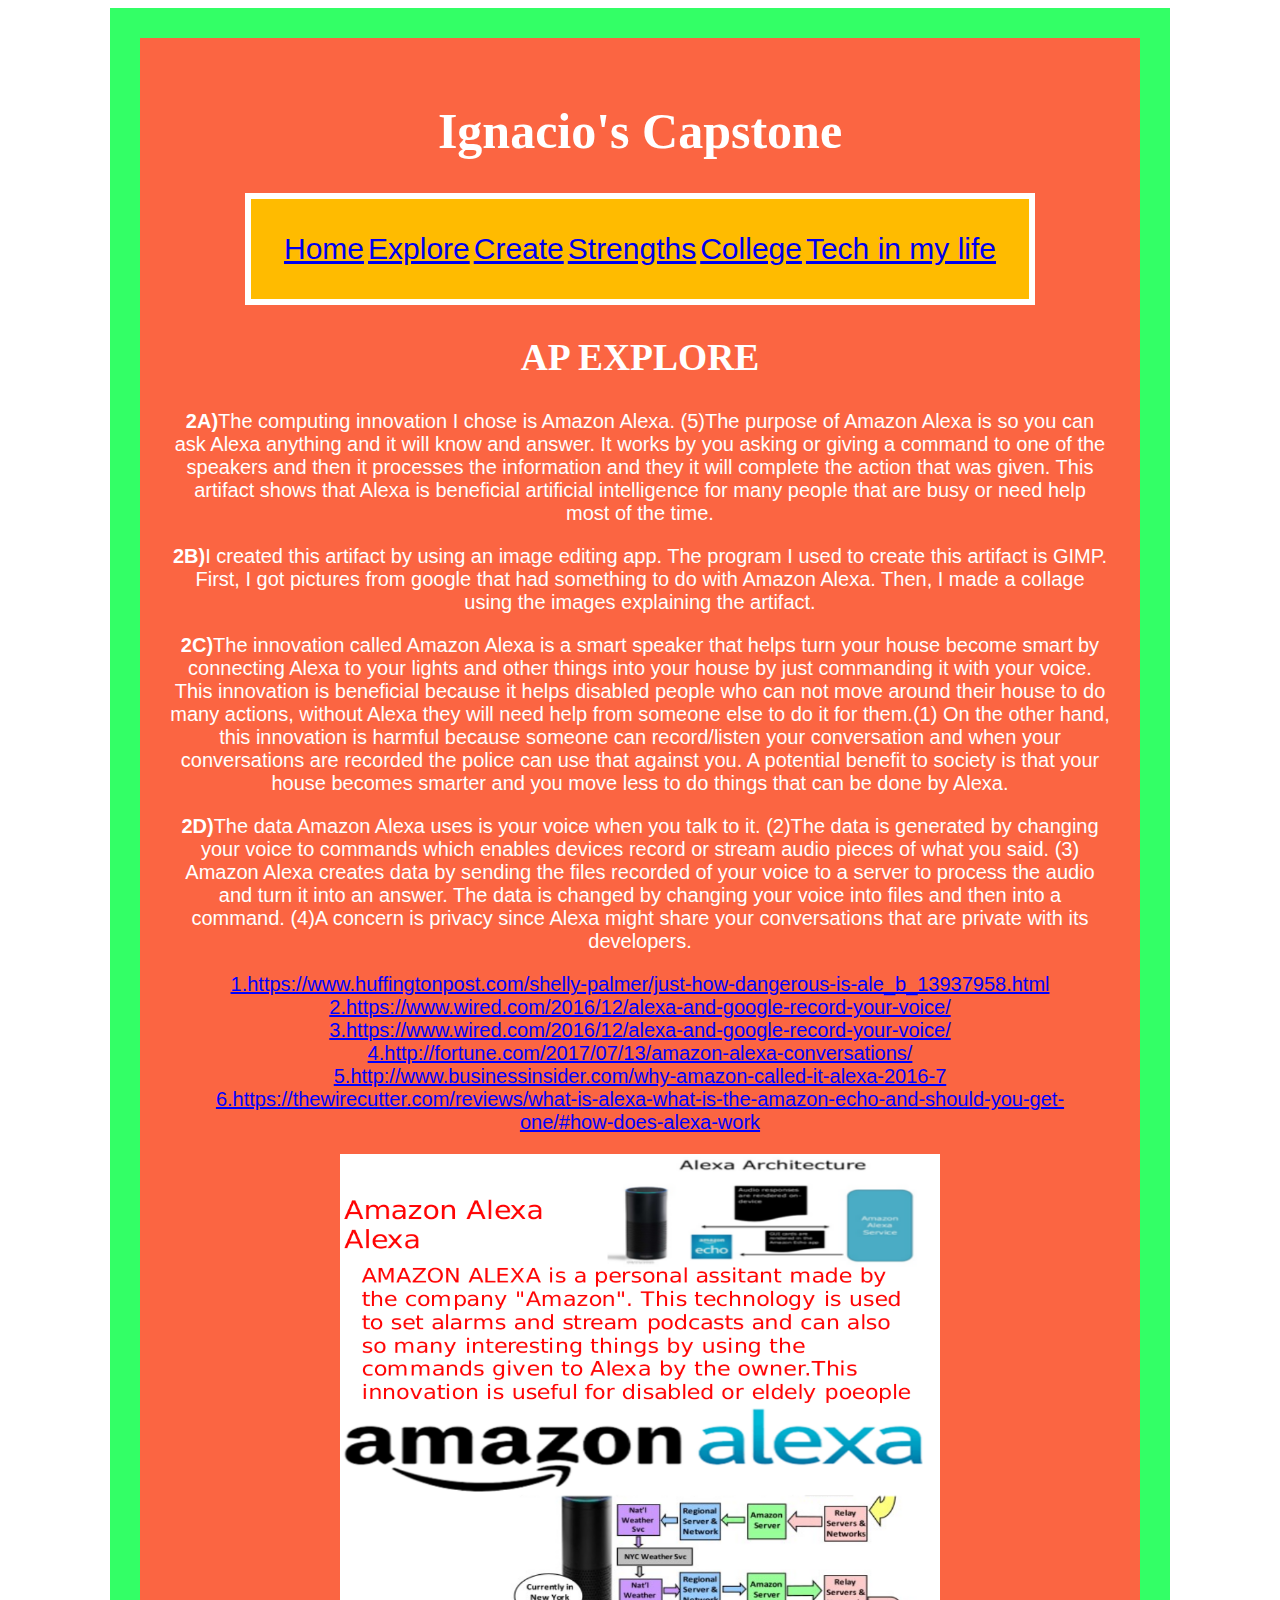
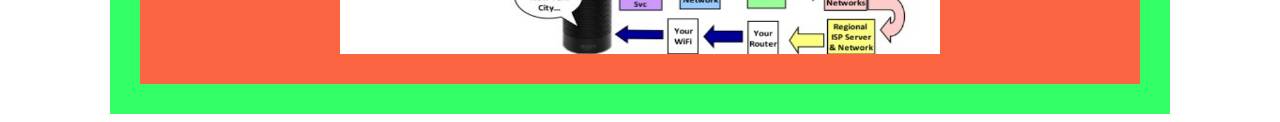
<file: ap-explore.html>
<html>
    <head>
        <link href="stylesheet.css" rel="stylesheet"/>
        </head>
        <body>
            <div id="page">
        <div id="content">
    <div class="title">
        <h1>Ignacio's Capstone</h1>
      <table class="nav">
          <tr>
            <td><a href="index.html">Home</a></td>
            <td><a href="ap-explore.html">Explore</a></td>
            <td><a href="ap-create.html">Create</a></td>
            <td><a href="strengths.html">Strengths</a></td>
            <td><a href="college.html">College</a></td>
            <td><a href="tech-in-my-life.html">Tech in my life</a></td>
          </tr>
        </table>
        
         <h2>AP EXPLORE</h2>
         
          <p> <b>2A)</b>The computing innovation I chose is Amazon Alexa. (5)The purpose of Amazon Alexa is so you can ask Alexa anything and it will know and answer. It works by you asking or giving a command to one of the speakers and then it processes the information and they it will complete the action that was given. This artifact shows that Alexa is beneficial artificial intelligence  for many people that are busy or need help most of the time.
          </p>
          
          
            <p><b>2B)</b>I created this artifact by using an image editing app. The program I used to create this artifact is GIMP. First, I got pictures from google that had something  to do with Amazon  Alexa.
Then, I made a collage using the images explaining the artifact.</p>
        
            <p><b>2C)</b>The innovation called Amazon Alexa is a  smart speaker that helps turn your house become smart by connecting Alexa to your lights and other things into your house by just commanding it with your voice. This innovation is beneficial because it helps disabled people who can not move around their house to do many actions, without Alexa they will need help from someone else to do it for them.(1) On the other hand, this innovation is harmful because someone can record/listen your conversation and when your conversations are recorded the police can use that against you. A potential benefit to society is that your house becomes smarter and you move less to do things that can be done by Alexa.
            </p>
            
            <p><b>2D)</b>The data Amazon Alexa uses is your voice when you talk to it. (2)The data is generated by changing your voice to commands which enables devices record or stream audio pieces of what you said. (3) Amazon Alexa creates data by sending the files recorded of your voice to a server to process the audio and turn it into an answer.  The data is changed by changing your voice into files and then into a command. (4)A concern is privacy since Alexa might share your conversations that are private with its developers. 
            </p>
         
                     <p id="urls"><b id="black"></b> 1.https://www.huffingtonpost.com/shelly-palmer/just-how-dangerous-is-ale_b_13937958.html <br>2.https://www.wired.com/2016/12/alexa-and-google-record-your-voice/ <br>3.https://www.wired.com/2016/12/alexa-and-google-record-your-voice/
                <br>4.http://fortune.com/2017/07/13/amazon-alexa-conversations/ <br>5.http://www.businessinsider.com/why-amazon-called-it-alexa-2016-7
<br>6.https://thewirecutter.com/reviews/what-is-alexa-what-is-the-amazon-echo-and-should-you-get-one/#how-does-alexa-work
            </p>

            <img src="alexaexplore.png" width='600'
            height='500'/>
            </div>
        </div></div>
        </body>
        </html>
</file>
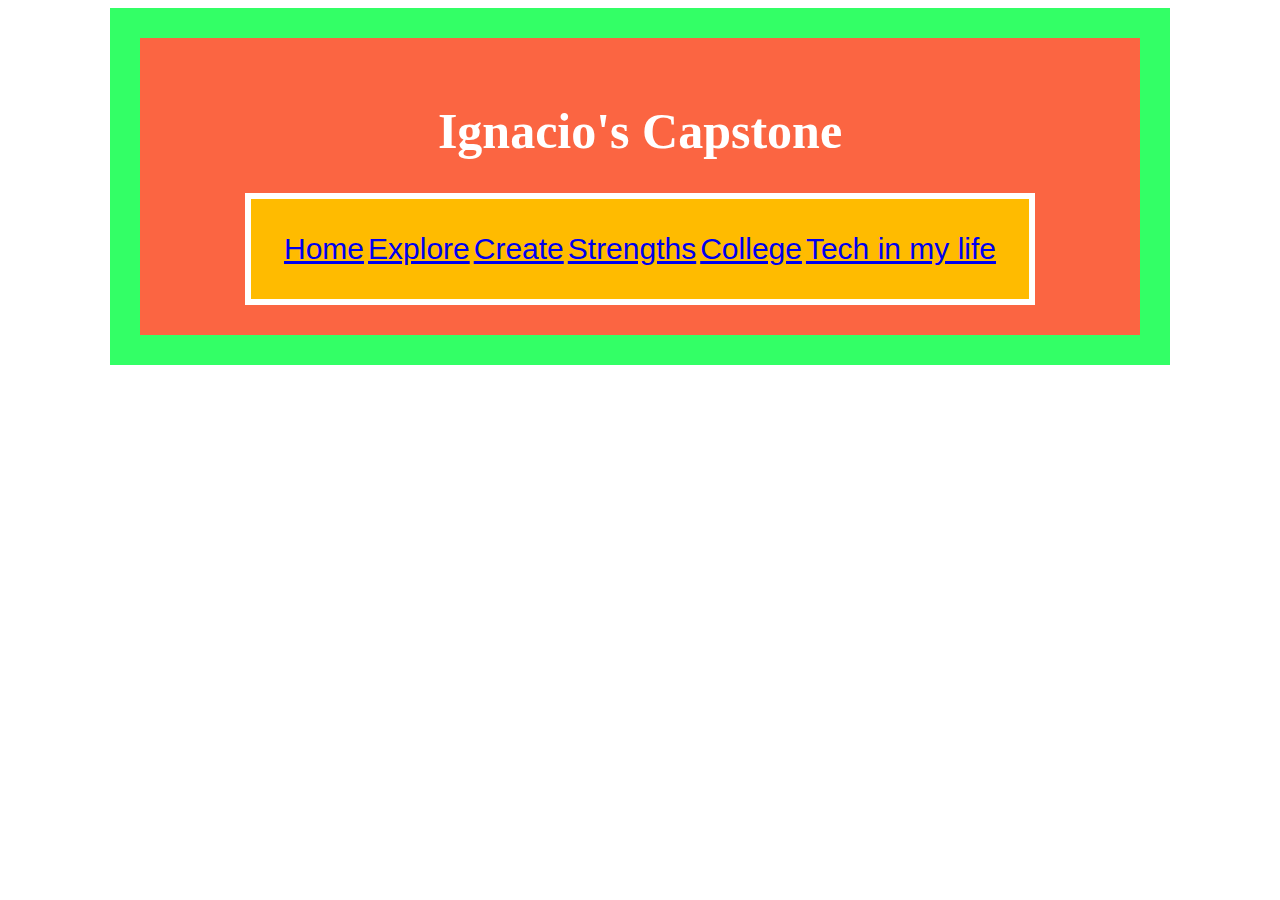
<file: reserach paper.html>
<html>
    <head>
        <title>Ignacio's Capstone</title>
        <link href="stylesheet.css" rel="stylesheet"/>
        </head>
        <body>
            <div id="page">
        <div id="content">
    <div class="title">
        <h1>Ignacio's Capstone</h1>
      <table class="nav">
          <tr>
            <td><a href="index.html">Home</a></td>
            <td><a href="ap-explore.html">Explore</a></td>
            <td><a href="ap-create.html">Create</a></td>
            <td><a href="strengths.html">Strengths</a></td>
            <td><a href="college.html">College</a></td>
             <td><a href="tech-in-my-life.html">Tech in my life</a></td>
          </tr>
        </table>
            </div>
            </div>
            </div>
            </body>
            </html>
</file>
<file: stylesheet.css>
.title {
     padding: 30px;
     justify-content:center;
     text-align: center;
     margin: auto;
     font-weight: bold;
     font-size: 25px;
     color: white;
     background-color: #FB6542;
}
 .nav {
     padding: 30px;
     text-align: center;
     justify-content:center;
     font-weight: bold;
     margin: auto;
     border: 6px solid white;
     font-size: 28px;
     background-color: #FFBB00;
}
.page {
  text-align: center;
}
 #content{
     padding: 30px;
     text-align: center;
     justify-content:center;
     font-weight: bold;
     width:1000px;
     margin: 0 auto;
     font-size: 28px;
     background-color: #3F6;
}
 .h2 {
     font-size: 10px;
}

.h3{
    text-align: left;
}

#SACSTATE {
    width: 230px;
     height:220px;
    float: left;
}

.SACSTATEP {
    margin-right: 250px;
}

#UCBERK {
    width: 230px;
     height:220px;
    float: right;
}

.collegeTitle {
    margin-top: 90px;
}

.UCBERKP {

    margin-left: 250px;
}

#UCSD {
    float: left;
    width: 230px;
     height:220px;
}

.UCSDP {
    margin-right: 250px;
}

#urls {
    text-decoration: underline;
    color: blue;
}

#black {
    color: black;
}

#MXOAK {
    width: 300px;
     height:300px;
    float: left;
}

#MATH {
     width: 300px;
     height:300px;
}

#CCPA {
    width: 300px;
     height:300px;
    float: right;
}

p {
    font: 20px Arial, Helvetica, sans-serif;
}
.title {
    font-family: italic bold 20px "Times New Roman", Times, serif;
}
.nav {
    font: 30px arial, sans-serif;
}














































/*img, :hover {
    */
    /* Start the shake animation and make the animation last for 0.5 seconds */
    /* animation: shake 0.5s;
     */
    /* When the animation is finished, start again */
    /* animation-iteration-count: infinite;
     */
    /*
}
*/
/*@keyframes shake {
    */
    /* 0% {
         transform: translate(1px, 1px) rotate(0deg);
    }
    */
    /* 10% {
         transform: translate(-1px, -2px) rotate(-1deg);
    }
    */
    /* 20% {
         transform: translate(-3px, 0px) rotate(1deg);
    }
    */
    /* 30% {
         transform: translate(3px, 2px) rotate(0deg);
    }
    */
    /* 40% {
         transform: translate(1px, -1px) rotate(1deg);
    }
    */
    /* 50% {
         transform: translate(-1px, 2px) rotate(-1deg);
    }
    */
    /* 60% {
         transform: translate(-3px, 1px) rotate(0deg);
    }
    */
    /* 70% {
         transform: translate(3px, 1px) rotate(-1deg);
    }
    */
    /* 80% {
         transform: translate(-1px, -1px) rotate(1deg);
    }
    */
    /* 90% {
         transform: translate(1px, 2px) rotate(0deg);
    }
    */
    /* 100% {
         transform: translate(1px, -2px) rotate(-1deg);
    }
    */
    /*
}
*/
 body {
     background-color: white;
}
</file>
